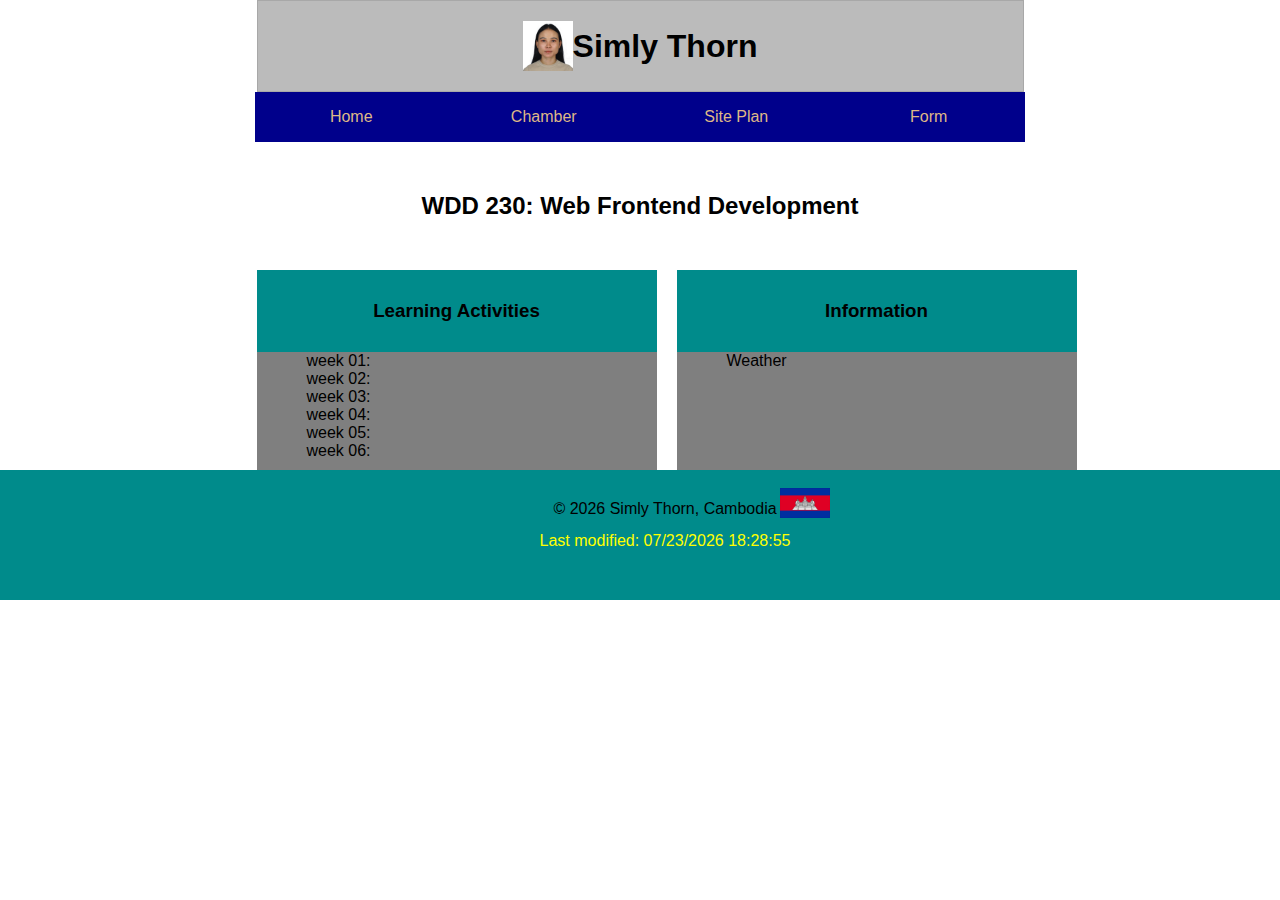
<file: week01/index.html>
<!DOCTYPE html>
<html lang="en">
<head>
    <meta charset="UTF-8">
    <meta name="viewport" content="width=device-width, initial-scale=1.0">
    <title>Simly Thorn - WDD 230 - Web Frontend Development</title>
    <meta name="description" content="This is the course assignment portal for Simly Thorn, a student of WDD 230 - Web Frontend Development. It contains learning activities, information, and links to other pages.">
    <meta name="author" content="Simly Thorn">
    <link type="text/css" rel="stylesheet" href="styles/base.css">
    <link type="text/css" rel="stylesheet" href="styles/larger.css">
</head>
<body>
    <header>
        <img src="images/simly_profile.jpg" width="50" height="50" alt="Profile image of Simly">
        <h1>Simly Thorn</h1>
    </header>
    <nav>
        <ul>
            <li><a href="#">Home</a></li>
            <li><a href="#">Chamber</a></li>
            <li><a href="#">Site Plan</a></li>
            <li><a href="#">Form</a></li>
        </ul>
    </nav>
    <h2>WDD 230: Web Frontend Development</h2>
    <main class="grid">
        <section class="card1">
            <h3>Learning Activities</h3>
            <ul>
                <p>week 01: </p>
                <p>week 02: </p>
                <p>week 03: </p>
                <p>week 04: </p>
                <p>week 05: </p>
                <p>week 06: </p>
            </ul>
        </section>
        <section class="card2">
            <h3>Information</h3>
            <p> Weather </p>
        </section>
    </main>
    <footer>
        <p>&copy; <span id="year"></span> Simly Thorn, Cambodia</p>
        <img src="images\Picture1.gif" width="50" height="30" alt="Cambodia flag">
        <p id="lastModified"></p>
    </footer>
    <script src="scripts/getDates.js"></script>
</body>
</html>
</file>
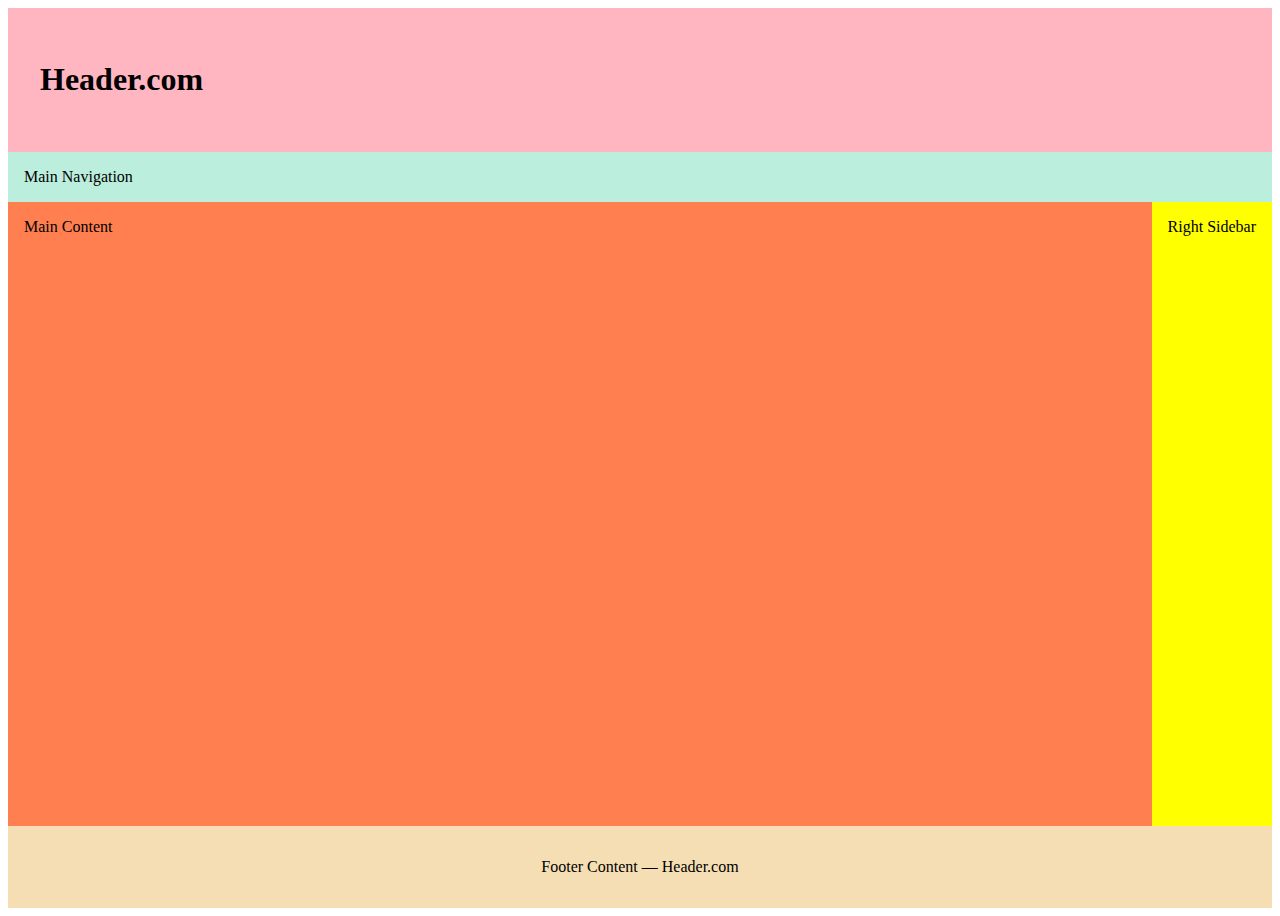
<file: week01/holygrail.html>
<!-- this content was forked from Google Web Developers 10 Modern Layouts https://youtu.be/qm0IfG1GyZU?t=465-->
<!DOCTYPE html>
<html lang="en">
<head>
  <meta charset="UTF-8">
  <meta http-equiv="X-UA-Compatible" content="IE=edge">
  <meta name="viewport" content="width=device-width, initial-scale=1.0">
  <title>Header.com</title>
  <link type="text/css" rel="stylesheet" href="styles/holygrail.css">
</head>
<body>
  <header>
    <h1 contenteditable>Header.com</h1>
  </header>
  <nav>Main Navigation</nav>
  <main contenteditable>Main Content</main>
  <aside contenteditable>Right Sidebar</aside>
  <footer contenteditable>Footer Content — Header.com</footer>
</body>
</html>
</file>
<file: week01/styles/base.css>
* {
	margin: 0;
	padding: 0;
	box-sizing: border-box;
}

body {
	font-family: "Sansita", sans-serif;
}

header {
	background-color: #bbb;
	display: flex;
	align-items: center;
	justify-content: center;
	padding: 20px;
	border: 1px solid rgba(0, 0, 0, 0.1);
}

header,
main {
	max-width: 767px;
	margin: 0 auto;
}

h1 {
	font-size: 2rem;
}
h2 {
    padding: 50px;
    text-align: center;
}
.card1 h3, .card2 h3{
    background: darkcyan;
    padding: 30px;
    text-align: center;
}
.grid {
    display: grid;
    grid-template-columns: 1fr;
    grid-template-rows: auto auto;
    gap: 20px;
    grid-template-areas: 
      "card1"
      "card2";
  }
  
  .card1 {
    grid-area: card1;
    width: 400px; height: 200px; background-color: rgba(0, 0, 0, 0.5); 
    
  }
  
  .card2 {
    grid-area: card2;
    width: 400px; height: 200px; background-color: rgba(0, 0, 0, 0.5); 
  }

p {
    padding-left: 50px;
}



nav {
	background-color: darkblue;
	margin: 0 auto;
	max-width: 770px;
}
nav ul {
	list-style-type: none;
}
nav a {
	display: block;
	text-align: center;
	padding: 1rem;
	text-decoration: none;
    color: burlywood;
}

nav a:hover {
	border: 1px solid #fff;
    background: red;
}

#lastModified {
	color: yellow;
    text-align: center;
    position: relative;
    top: -20px;
}
footer {
    text-align: center;
    background: darkcyan;
    padding: 30px;
}
footer img {
    margin-left: 330px;
    position: relative;
    top: -30px;
}
</file>
<file: week01/styles/larger.css>
/* Larger Views ******************************/
@media (min-width: 640px) {
	nav ul {
		display: flex;
	}
	nav ul li {
		flex: 1 1 100%;
	}
    .grid {
        grid-template-columns: 1fr 1fr;
        grid-template-rows: auto;
        grid-template-areas: 
          "card1 card2";
      }
}
</file>
<file: week01/styles/holygrail.css>
:root {
    /* change the values below to your colors from your palette */
    --primary-color: black;
    --secondary-color: lightpink;
    --accent1-color: lightblue;
    --accent2-color: coral;
  
    /* change the values below to your chosen font(s) */
    --heading-font: "Rock Salt";
    --paragraph-font: Roboto, Helvetica, sans-serif;
  
    /* these colors below should be chosen from among your palette colors above */
    --headline-color-on-white: black;  /* headlines on a white background */ 
    --headline-color-on-color: yellow; /* headlines on a colored background */ 
    --paragraph-color-on-white: black; /* paragraph text on a white background */ 
    --paragraph-color-on-color: wheat; /* paragraph text on a colored background */ 
    --paragraph-background-color: yellow;
  }
  * {
    box-sizing: border-box;
  }
  body {
    display: grid;
    height: 100vh;
    grid-template-columns: 1fr auto;
    grid-template-rows: auto auto 1fr auto;
  }
  
  header {
    background: lightpink;
    padding: 2rem;
    grid-column: 1 / 3;
  }
  
  nav {
    grid-column: 1 / 3;
    background-color: #bed;
    padding: 1rem;
  }
  
  main {
    background: coral;
    height: 100%;
    padding: 1rem;
  }
  
  aside {
    background: yellow;
    grid-column: 2 / 3;
    padding: 1rem;
  }
  
  footer {
    background: wheat;
    padding: 2rem;
    text-align: center;
    grid-column: 1 / 3;
  }
</file>
